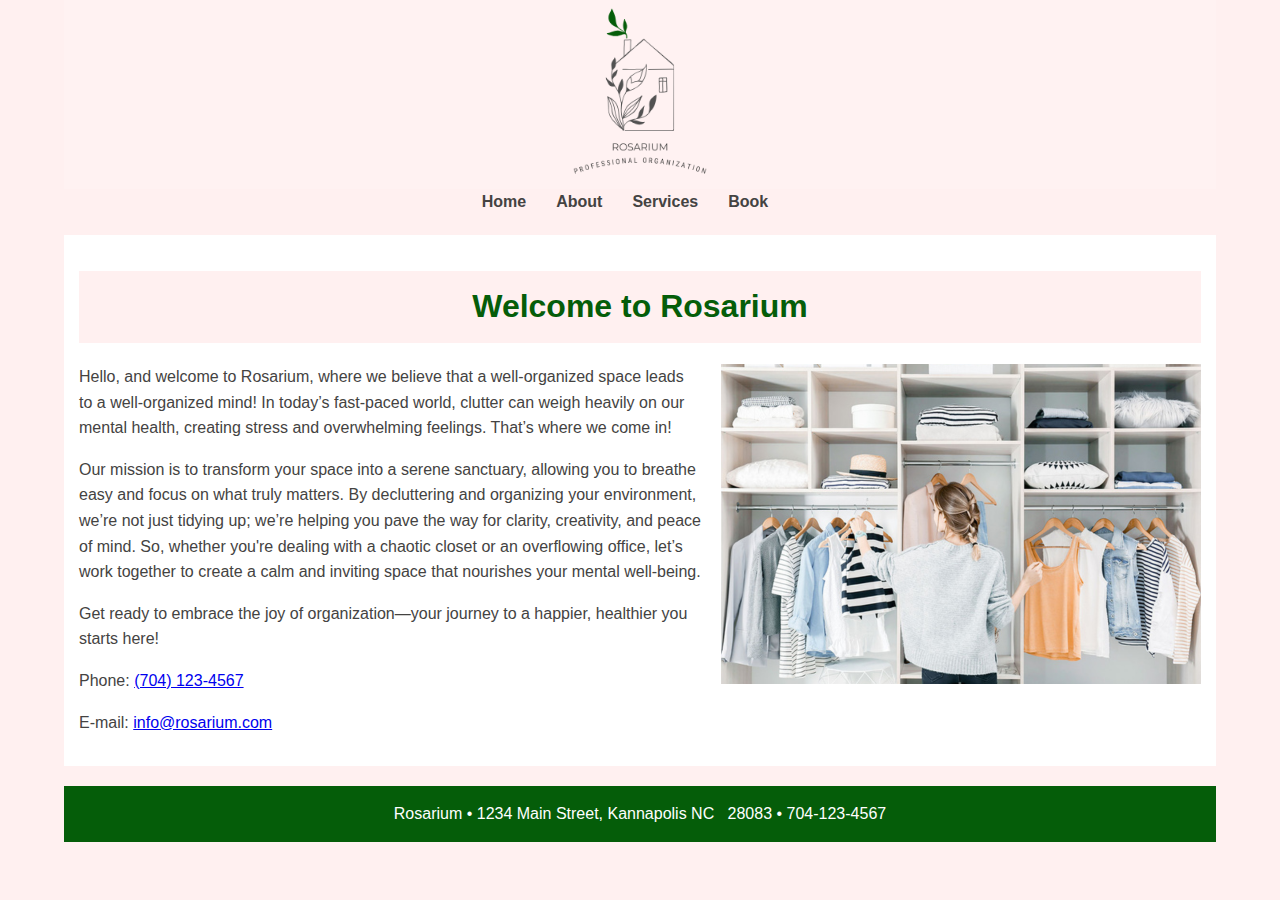
<file: index.html>
<!DOCTYPE html>
<html lang="en">
<head>
	<!--
	Project Part 1

	Starting Page of Rosarium
	Author: Rosario Sanchez
	Date:   2024-10-27

	Filename: index.html
	-->
    <meta charset="UTF-8" />
	<meta name="keywords" 
	      content="professional organizing, home organization, 
		           decluttering, Rosarium" />
    <title>Rosarium - Home</title>	
    <link href="styles.css" rel="stylesheet" /> <!-- Link to CSS file for formatting -->
    <link href="layout.css" rel="stylesheet" /> <!-- Link to CSS file for layout -->
</head>
<body>
	<header>
		<a href="index.html"><img src="logo.png" alt="Rosarium" /></a>
		
		<!-- Navigation Bar -->
		<nav>
			<ul>
				<li><a href="index.html">Home</a></li> <!-- Hyperlink to Home page -->
				<li><a href="about.html">About</a></li> <!-- Hyperlink to About page -->
				<li><a href="services.html">Services</a></li> <!-- Hyperlink to Services page -->
				<li><a href="book.html">Book</a></li> <!-- Hyperlink to Book page -->
			</ul>
		</nav>
	</header>
	
	<!-- Main content area -->
	<article>
		<h1>Welcome to Rosarium</h1>
		<div class="image-container">
			<img src="organizer.png" alt="Organizer" class="right-image" />
		</div>
		<p>Hello, and welcome to Rosarium, where we believe that a well-organized space 
		   leads to a well-organized mind! In today’s fast-paced world, clutter can weigh 
		   heavily on our mental health, creating stress and overwhelming feelings. 
		   That’s where we come in!</p>
		<p>Our mission is to transform your space into a serene 
		   sanctuary, allowing you to breathe easy and focus on what truly matters. By 
		   decluttering and organizing your environment, we’re not just tidying up; 
		   we’re helping you pave the way for clarity, creativity, and peace of mind. 
		   So, whether you're dealing with a chaotic closet or an overflowing office, 
		   let’s work together to create a calm and inviting space that nourishes your 
		   mental well-being.</p>
		<p>Get ready to embrace the joy of organization—your journey 
		   to a happier, healthier you starts here!</p>
		<p>Phone: <a href="tel:+17041234567">(704) 123-4567</a></p>
		<p>E-mail: <a href="mailto: info@rosarium.com">info@rosarium.com</a></p>
	</article>
	
	<!-- Footer section -->
    <footer>
        Rosarium &#8226; 1234 Main Street, Kannapolis NC &nbsp; 28083 &#8226; 704-123-4567
    </footer>
</body>
</html>
</file>
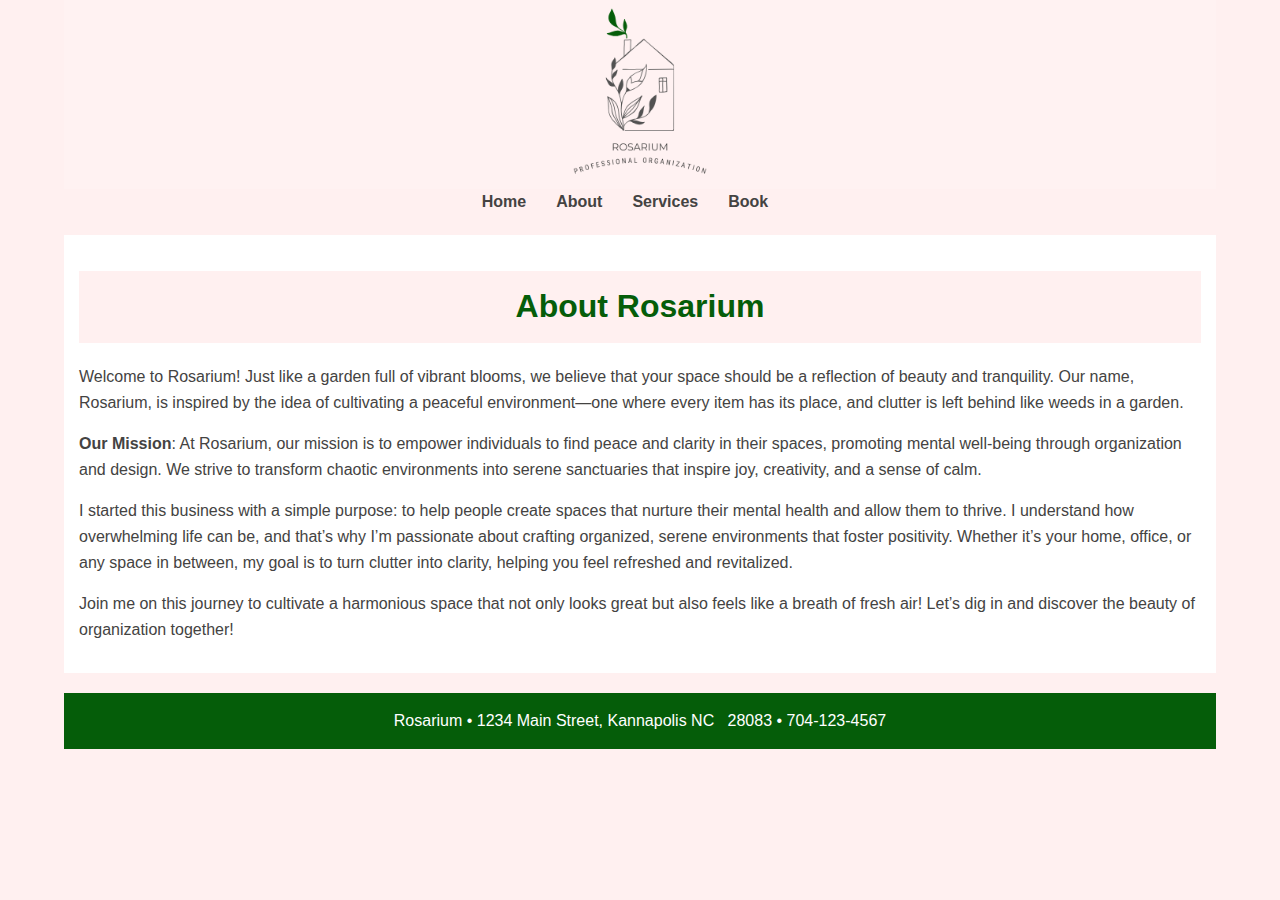
<file: about.html>
<!DOCTYPE html>
<html lang="en">
<head>
	<!--
	Project Part 1

	About Page of Rosarium
	Author: Rosario Sanchez
	Date:   2024-10-27

	Filename: about.html
	-->
    <meta charset="UTF-8" /> 
	<meta name="keywords" 
	      content="professional organizing, home organization, decluttering, Rosarium" />
    <title>Rosarium - About</title>
    <link href="styles.css" rel="stylesheet" /> <!-- Link to CSS file for formatting -->
    <link href="layout.css" rel="stylesheet" /> <!-- Link to CSS file for layout -->
</head>
<body>
	<header>
		<a href="index.html"><img src="logo.png" alt="Rosarium" /></a>
		
		<!-- Navigation Bar -->
		<nav>
			<ul>
				<li><a href="index.html">Home</a></li>
				<li><a href="about.html">About</a></li>
				<li><a href="services.html">Services</a></li>
				<li><a href="book.html">Book</a></li>
			</ul>
		</nav>
	</header>
	
	<!-- Main content area -->
    <article>
		<h1>About Rosarium</h1>
        <p>Welcome to Rosarium! Just like a garden full of vibrant blooms, we believe 
		   that your space should be a reflection of beauty and tranquility. Our name, 
		   Rosarium, is inspired by the idea of cultivating a peaceful environment—one 
		   where every item has its place, and clutter is left behind like weeds in a 
		   garden.</p>
		<p><strong>Our Mission</strong>: At Rosarium, our mission is to empower individuals to find peace 
		   and clarity in their spaces, promoting mental well-being through organization and 
		   design. We strive to transform chaotic environments into serene sanctuaries that 
		   inspire joy, creativity, and a sense of calm.</p>
		<p>I started this business with a simple purpose: to help people create spaces that
		   nurture their mental health and allow them to thrive. I understand how overwhelming 
		   life can be, and that’s why I’m passionate about crafting organized, serene environments 
		   that foster positivity. Whether it’s your home, office, or any space in between, my 
		   goal is to turn clutter into clarity, helping you feel refreshed and revitalized.</p>
		<p>Join me on this journey to cultivate a harmonious space that not only looks great 
		   but also feels like a breath of fresh air! Let’s dig in and discover the beauty 
		   of organization together!</p>
	</article>
	
	<!-- Footer section -->
    <footer>
        Rosarium &#8226; 1234 Main Street, Kannapolis NC &nbsp; 28083 &#8226; 704-123-4567
    </footer>
</body>
</html>
</file>
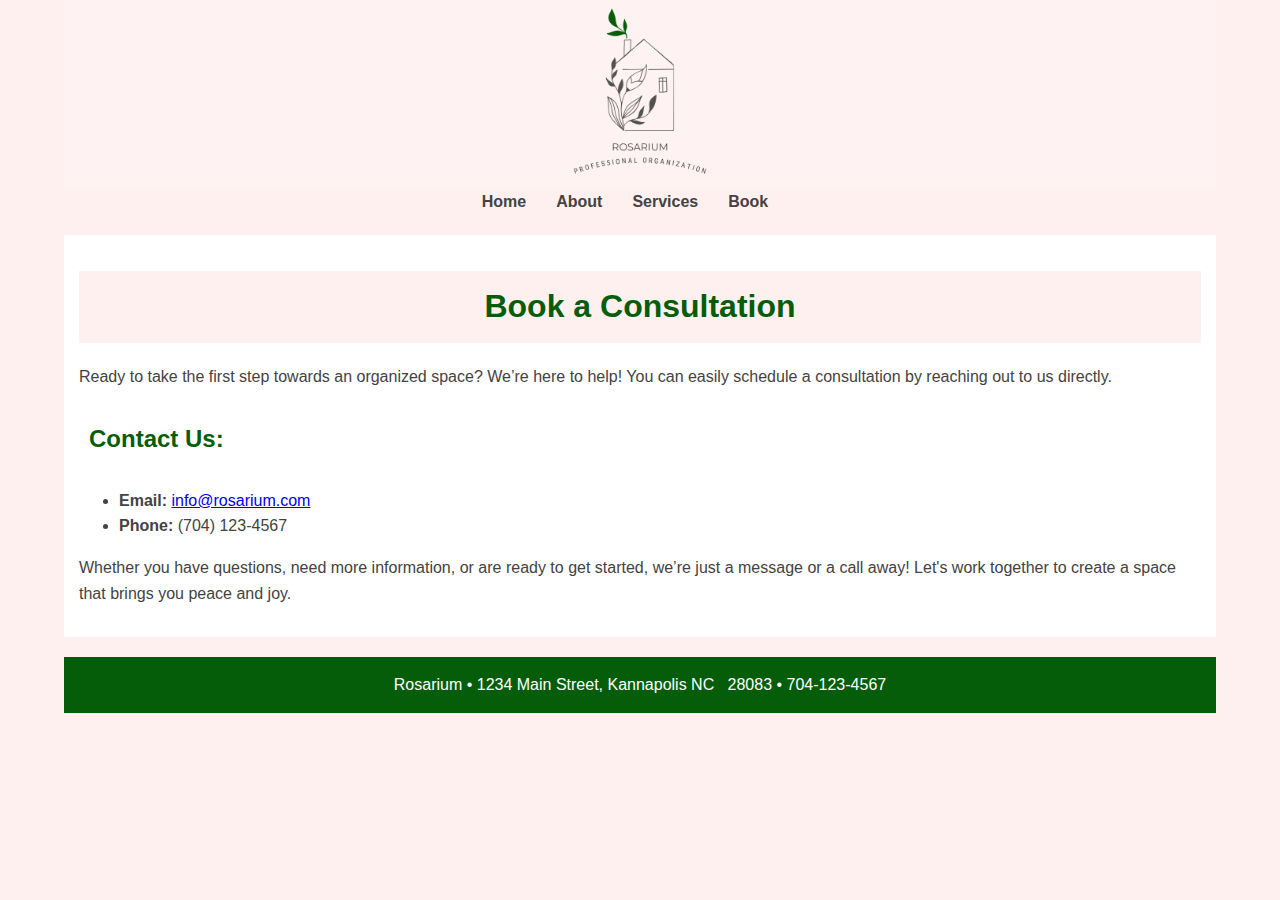
<file: book.html>
<!DOCTYPE html>
<html lang="en">
<head>
	<!--
	Project Part 1

	Booking Page of Rosarium
	Author: Rosario Sanchez
	Date:   2024-10-27

	Filename: book.html
	-->
    <meta charset="UTF-8" />
	<meta name="keywords" 
	      content="professional organizing, home organization, decluttering, Rosarium" />
    <title>Rosarium - Book</title>
    <link href="styles.css" rel="stylesheet" /> <!-- Link to CSS file for formatting -->
    <link href="layout.css" rel="stylesheet" /> <!-- Link to CSS file for layout -->
</head>
<body>
	<header>
		<a href="index.html"><img src="logo.png" alt="Rosarium" /></a>
		
		<!-- Navigation Bar -->
		<nav>
			<ul>
				<li><a href="index.html">Home</a></li> <!-- Hyperlink to Home page -->
				<li><a href="about.html">About</a></li> <!-- Hyperlink to About page -->
				<li><a href="services.html">Services</a></li> <!-- Hyperlink to Services page -->
				<li><a href="book.html">Book</a></li> <!-- Hyperlink to Book page -->
			</ul>
		</nav>
	</header>
	
	<!-- Main content area -->
	<article>
		<h1>Book a Consultation</h1>
		<p>Ready to take the first step towards an organized space? We’re here to help! You 
		   can easily schedule a consultation by reaching out to us directly.</p>   
	  
		<h2>Contact Us:</h2>
		<ul>
			<li><strong>Email:</strong> <a href="mailto:info@rosarium.com">info@rosarium.com</a></li>
			<li><strong>Phone:</strong> (704) 123-4567</li>
		</ul>
		
		<p>Whether you have questions, need more information, or are ready to get started, 
		   we’re just a message or a call away! Let's work together to create a space that 
		   brings you peace and joy.</p>
	</article>
	
	<!-- Footer section -->
    <footer>
		Rosarium &#8226; 1234 Main Street, Kannapolis NC &nbsp; 28083 &#8226; 704-123-4567
    </footer>
</body>
</html>
</file>
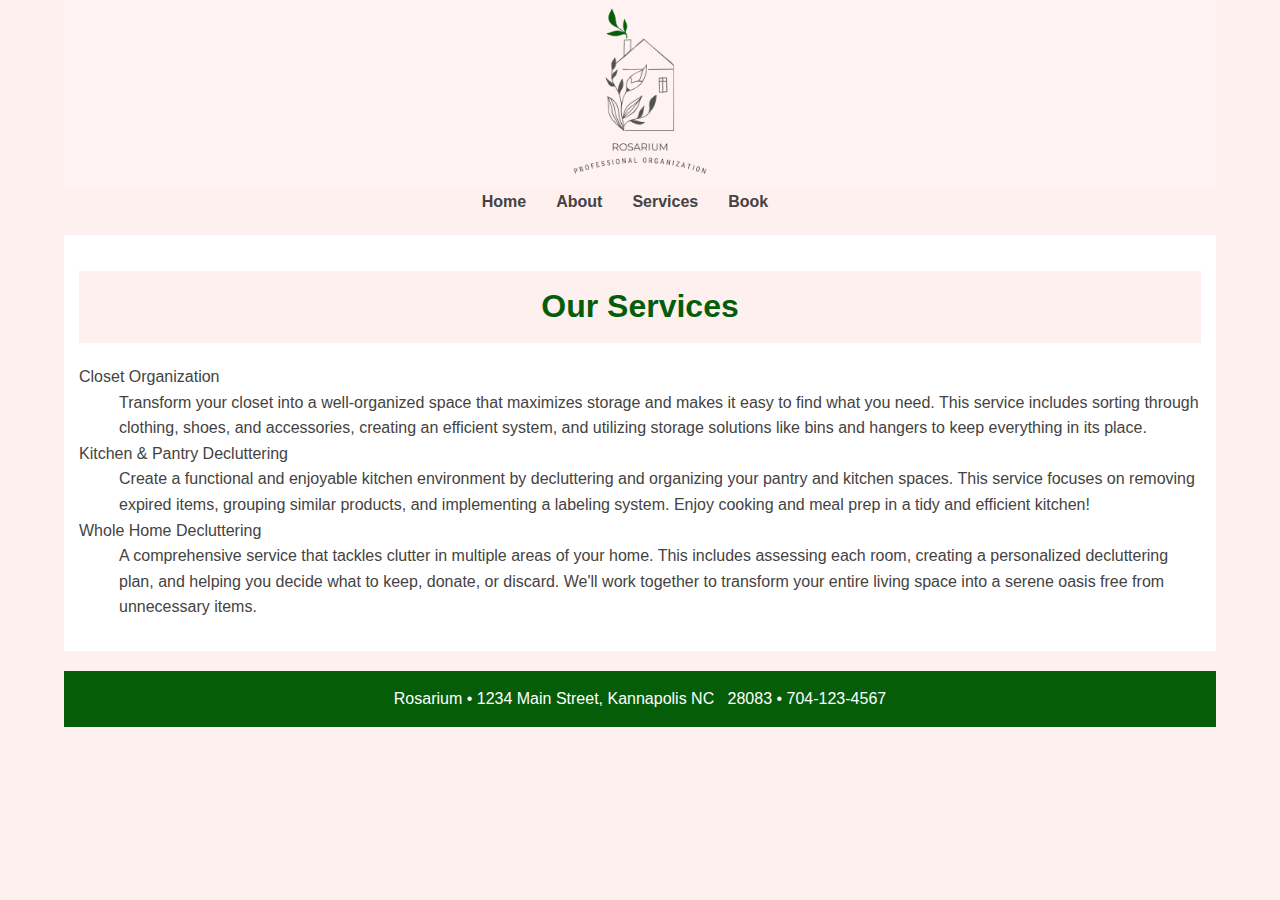
<file: services.html>
<!DOCTYPE html>
<html lang="en">
<head>
	<!--
	Project Part 1

	Services Page of Rosarium
	Author: Rosario Sanchez
	Date:   2024-10-27

	Filename: services.html
	-->
    <meta charset="UTF-8" />
	<meta name="keywords" 
	      content="professional organizing, home organization, decluttering, Rosarium" />
    <title>Rosarium - Services</title>
    <link href="styles.css" rel="stylesheet" /> <!-- Link to CSS file for formatting -->
    <link href="layout.css" rel="stylesheet" /> <!-- Link to CSS file for layout -->
</head>
<body>
	<header>
		<a href="index.html"><img src="logo.png" alt="Rosarium" /></a>
		
		<!-- Navigation Bar -->
		<nav>
			<ul>
				<li><a href="index.html">Home</a></li> <!-- Hyperlink to Home page -->
				<li><a href="about.html">About</a></li> <!-- Hyperlink to About page -->
				<li><a href="services.html">Services</a></li> <!-- Hyperlink to Services page -->
				<li><a href="book.html">Book</a></li> <!-- Hyperlink to Book page -->
			</ul>
		</nav>
	</header>
	
	<!-- Main content area -->
	<article>
		<h1>Our Services</h1>
		<dl>
			<!-- Definition list for services offered -->
			<dt>Closet Organization</dt>
			<dd>Transform your closet into a well-organized space that maximizes storage and 
			    makes it easy to find what you need. This service includes sorting through clothing, 
				shoes, and accessories, creating an efficient system, and utilizing storage 
				solutions like bins and hangers to keep everything in its place.</dd>
			<dt>Kitchen & Pantry Decluttering</dt>
			<dd>Create a functional and enjoyable kitchen environment by decluttering and organizing 
			    your pantry and kitchen spaces. This service focuses on removing expired items, 
				grouping similar products, and implementing a labeling system. Enjoy cooking and 
				meal prep in a tidy and efficient kitchen!</dd>
			<dt>Whole Home Decluttering</dt>
			<dd>A comprehensive service that tackles clutter in multiple areas of your home. This 
			    includes assessing each room, creating a personalized decluttering plan, and 
				helping you decide what to keep, donate, or discard. We'll work together to transform 
				your entire living space into a serene oasis free from unnecessary items.</dd>
		</dl>
	</article>
	
	<!-- Footer section -->
    <footer>
        Rosarium &#8226; 1234 Main Street, Kannapolis NC &nbsp; 28083 &#8226; 704-123-4567
    </footer>
</body>
</html>
</file>
<file: styles.css>
@charset "utf-8";

/*
	Project Part 1

	CSS Style Sheet
	Author: Rosario Sanchez
	Date:   2024-10-27

	Filename: styles.css

   This file contains the base style.

*/

/* HTML and Body Styles */
html {
	font-size: 100%;
}

body {
	color: rgb(68, 67, 66);
	background-color: hsl(0, 100%, 97%);
	font-family: 'Roboto Condensed', sans-serif;
	line-height: 1.6;
	margin: 0;
	padding: 0;
}

/* Header Styles */
h1 {
	color: rgb(5, 93, 9);
	background-color: hsl(0, 100%, 97%);
	padding: 10px;
	text-align: center;
}

h2 {
	color: rgb(5, 93, 9);
	padding: 10px;	
}

header img {
    max-width: 100%;
    height: auto; 
    display: block; 
    margin: 0 auto;
}

/* Right-Aligned Image Style */
.image-container {
    float: right;
    margin-left: 20px;
}

.right-image {
    max-width: 100%;
    height: auto;
    display: block;
}

/* Navigation Bar Styles */
nav ul {
	list-style: none;
	list-style-image: none;
	margin: 0;
	padding: 0;
	display: flex;
    justify-content: center;
}

nav ul li {
	margin-right: 30px;
}

nav ul li a {
    color: rgb(68, 67, 66);
    text-decoration: none;
    font-weight: bold; 
}

nav ul li a:hover {
    text-decoration: underline; /* Underline on hover */
}

/* Main Content Area */
article {
    margin: 20px 0;
    padding: 15px; 
    background-color: #fff;
}

/* Floated Layout */
.float-container {
    overflow: auto;
}

.float-child {
    float: left; 
    width: 45%; 
    margin-right: 5%;
}

.float-child:last-child {
    margin-right: 0; 
}

/* Grid Layout */
.grid-container {
    display: grid;
    grid-template-columns: repeat(auto-fill, minmax(300px, 1fr)); 
    gap: 20px; 
}

/* Absolute and Relative Positioning */
.relative-container {
    position: relative; 
    margin: 20px 0; 
}

.absolute-child {
    position: absolute; 
    top: 10px; 
    right: 10px; 
}

/* Footer Style */
footer {
    text-align: center; 
    background-color: rgb(5, 93, 9); 
    color: white; 
    padding: 15px; 
}

/* Handle Overflow */
.overflow-example {
    overflow: hidden; 
}

/* Responsive Desgin */
@media (max-width: 480px) {
    h1 {
        font-size: 1.5em; 
    }

    h2 {
        font-size: 1.2em;
    }
}
</file>
<file: layout.css>
@charset "utf-8";

/*
	Project Part 1

	CSS Layout Sheet
	Author: Rosario Sanchez
	Date:   2024-10-27

	Filename: layout.css

   This file contains the layout style.

*/

/* Base layout styles */
html {
    height: 100%;
}

body {
    margin: 0 auto; 
    width: 90%; 
}

* Floated Layout */
.float-container {
    overflow: auto;
}

.float-child {
    float: left; 
    width: 45%; 
    margin-right: 5%; 
}

.float-child:last-child {
    margin-right: 0; 
}

/* Grid Layout */
.grid-container {
    display: grid; 
    grid-template-columns: repeat(auto-fill, minmax(300px, 1fr)); 
    gap: 20px;
}

/* Absolute and Relative Positioning */
.relative-container {
    position: relative;
    margin: 20px 0;
}

.absolute-child {
    position: absolute;
    top: 10px;
    right: 10px;
}

/* Footer Style */
footer {
    text-align: center;
    margin-top: 20px;
    padding: 15px;
    background-color: rgb(5, 93, 9);
    color: white;
}
</file>
